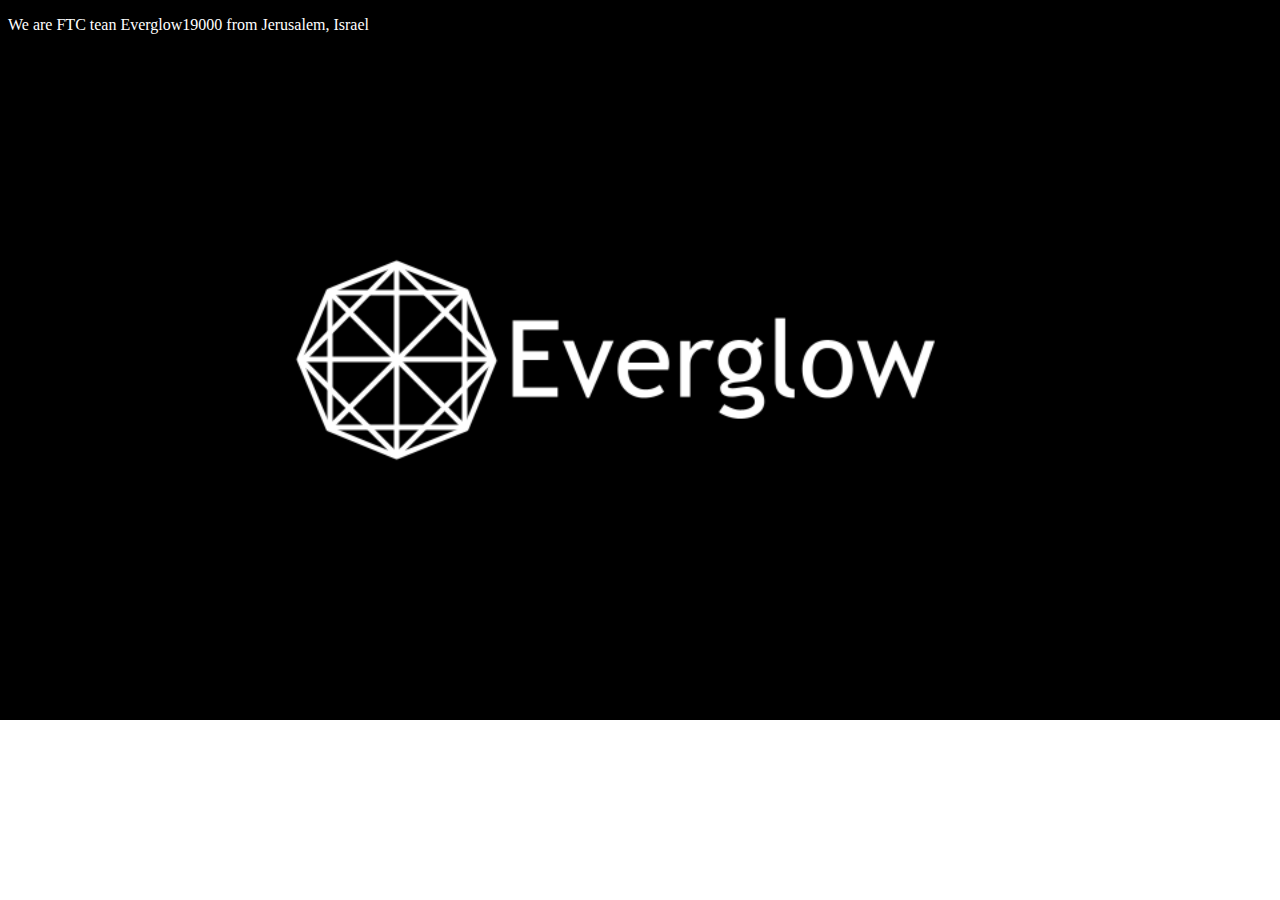
<file: about_us.html>
<!DOCTYPE html>

 <head>
    <style>
         body {
            background-image: url("/images/everglow_logo_with_name_black_background.png");
            background-repeat: no-repeat;
            background-size: cover;
            color: #FFFFFF; /* Light text */
            }
    </style>
    <link rel="icon" type="image/png" href="/images/favicon.png">
 </head>

<html>
    <body>
        <p>We are FTC tean Everglow19000 from Jerusalem, Israel</p>
    </body>
</html>
</file>
